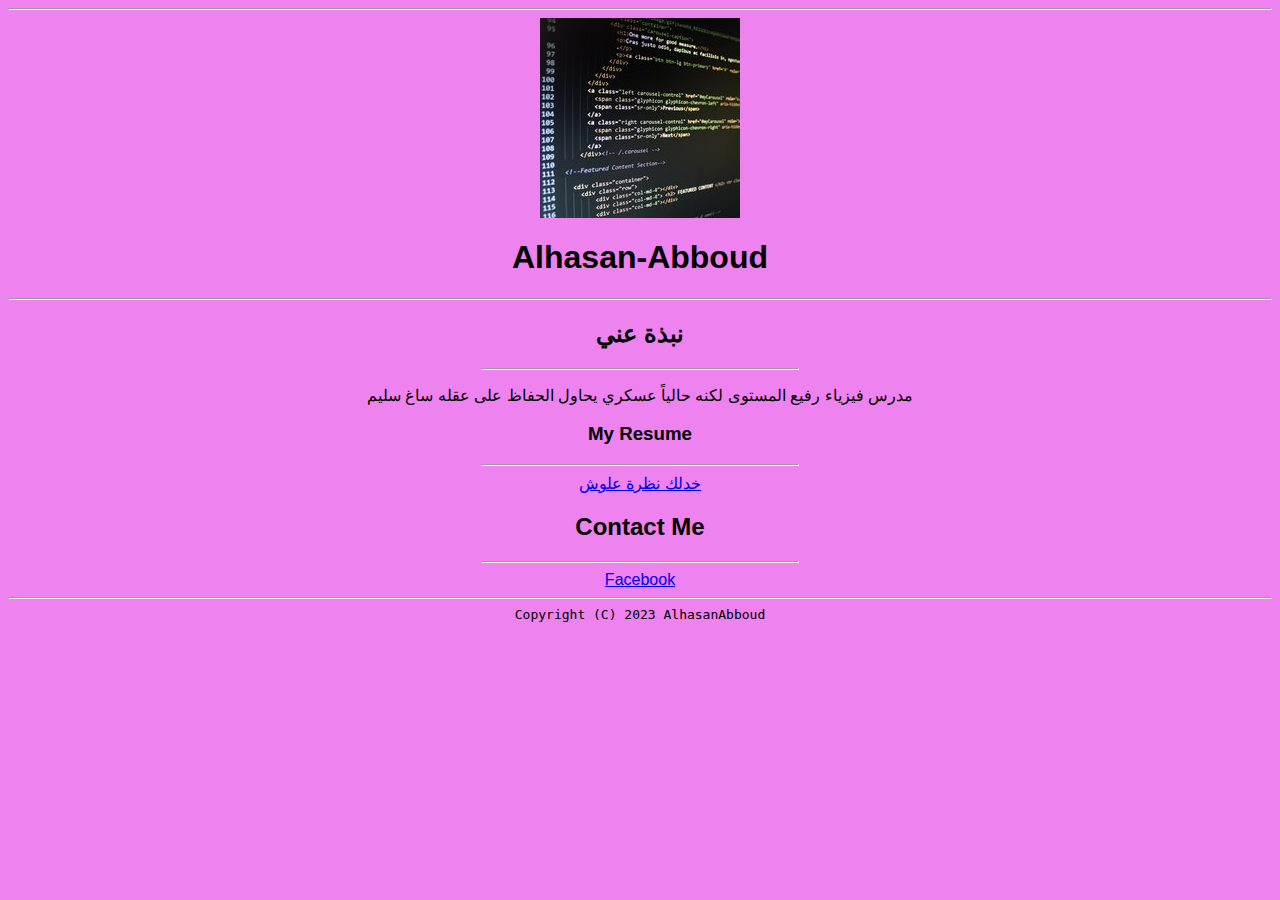
<file: index.html>
<html>
  <header>
    <!-- AlhasanAbboud! -->
    <title> Alhasan-Abboud </title>
    <!-- link to the stylesheet -->
    <link rel="stylesheet" href="styling.css">
  </header>

  <body>
    <hr>
    <img src="myimage.jpg" alt="AlhasanAbboud image">
    <!-- add the name for the website -->
    <h1> Alhasan-Abboud </h1>
    <hr>

    <!-- add a section called "About Me" -->
    <h2> نبذة عني </h2>
    <hr width="25%">

    <!-- add a few paragraph lines to describe you -->
    <p> مدرس فيزياء رفيع المستوى لكنه حالياً عسكري يحاول الحفاظ على عقله ساغ سليم </p>

    <!-- add a header called "My Resume" -->
    <h3> My Resume </h3>
    <hr width="25%">
    <!-- add the hyperlink to the resume page -->
    <a href="resume.html"> خدلك نظرة علوش </a>

    <!-- add a section called "Contact Me" -->
    <h2> Contact Me </h2>
    <hr width="25%">
    <!-- add two hyperlinks to your linkedIn account and another to your Github account -->
    <a href="https://www.facebook.com/in/Alhasan-S-Abboud" target="_blank"> Facebook </a> <br>

  </body>

  <footer>
    <hr>
    <!--  add your name -->
    <code>Copyright (C) 2023 AlhasanAbboud </code>
  </footer>

</html>
</file>
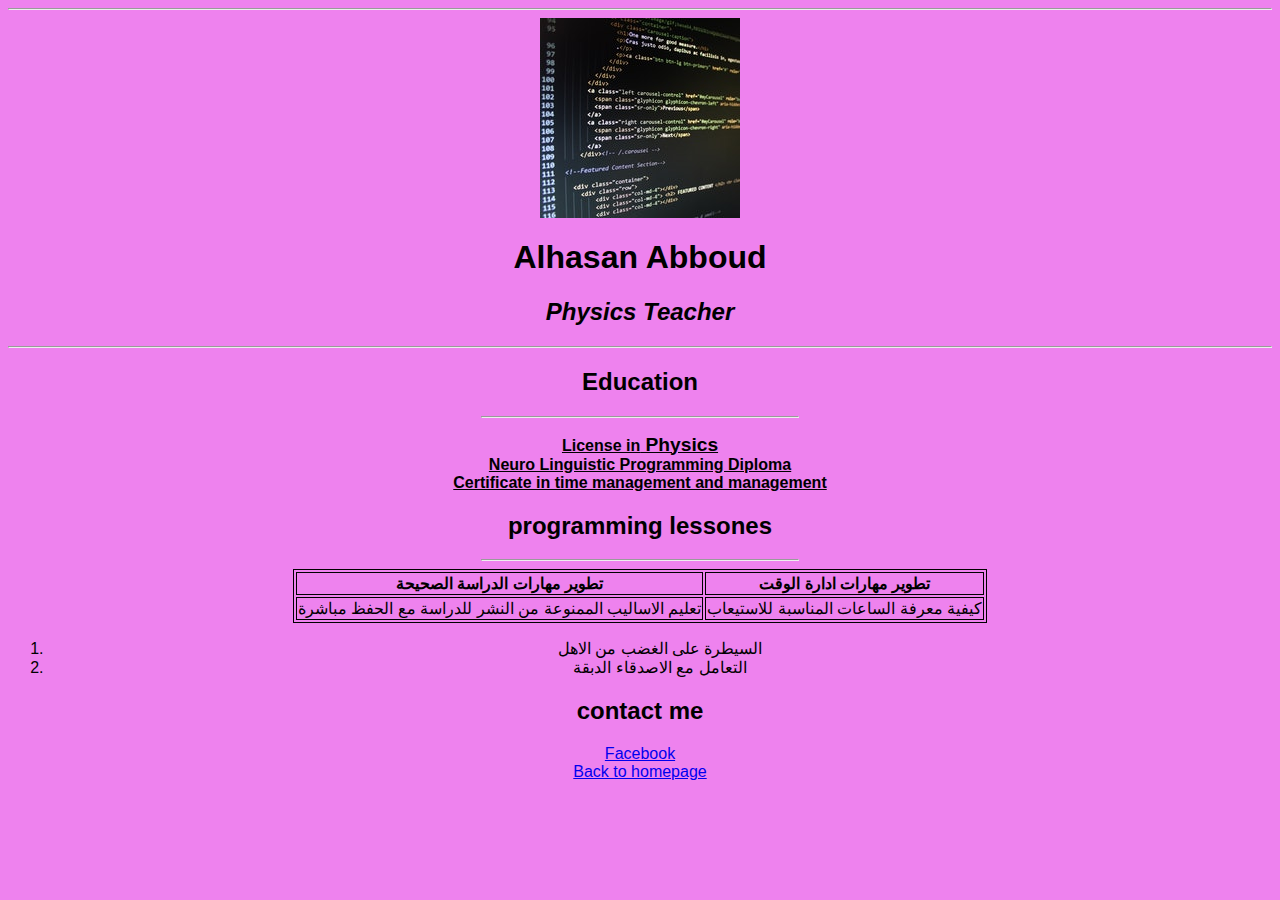
<file: resume.html>
<html>
  <head>
  <title> Alhasan Abboud </title>
  <link rel="stylesheet" href="styling.css"
  </head>
  <body>
    <hr>
    <img src="myimage.jpg" alt="AlhasanAbboud">
    <h1> Alhasan Abboud </h1>
    <h2> <em> Physics Teacher </em> </h2>
    <hr>

    <!-- Education div stars -->
    <div>
      <h2> Education </h2>
      <hr width="25%">
      <p>
        <b> License in<big> Physics </big> </b> <br>
        <b> Neuro Linguistic Programming <ins> Diploma </ins> </b> <br>
        <b> Certificate in time management and management </b> <br>
      </p>
    </div>
    <!-- Education div stars -->

    <!-- programming lessones div stars -->
    <div>
      <h2> programming lessones </h2>
      <hr width="25%">
          <table align="center">
        <tr>
          <th> تطوير مهارات الدراسة الصحيحة </th>
          <th> تطوير مهارات ادارة الوقت </th>
        </tr>
        <tr>
          <td> تعليم الاساليب الممنوعة من النشر للدراسة مع الحفظ مباشرة </td>
          <td> كيفية معرفة الساعات المناسبة للاستيعاب </td>
        </tr>
      </table>
      </li>
      <ol>
        <li> السيطرة على الغضب من الاهل </li>
        <li> التعامل مع الاصدقاء الدبقة </li>
      </ol>
    </div>
    <!-- programming lessones div stars -->

    <!-- contact me div stars -->
    <div>
      <h2> contact me </h2>
      <a href="https://www.facebook.com/al.abboud.121" target="_blank"> Facebook </a>
    </div>


  </body>
  <footer>
    <a href="index.html"> Back to homepage </a>
  </footer>
</html>
</file>
<file: styling.css>
body {
  text-align:center;
  font-family: Arial,Helvetica,sans-serif;
  background-color: Violet;
}

table,th, td {
  text-align:center;
  border: 1px solid black;
}

b {
  text-decoration: underline;
}
</file>
